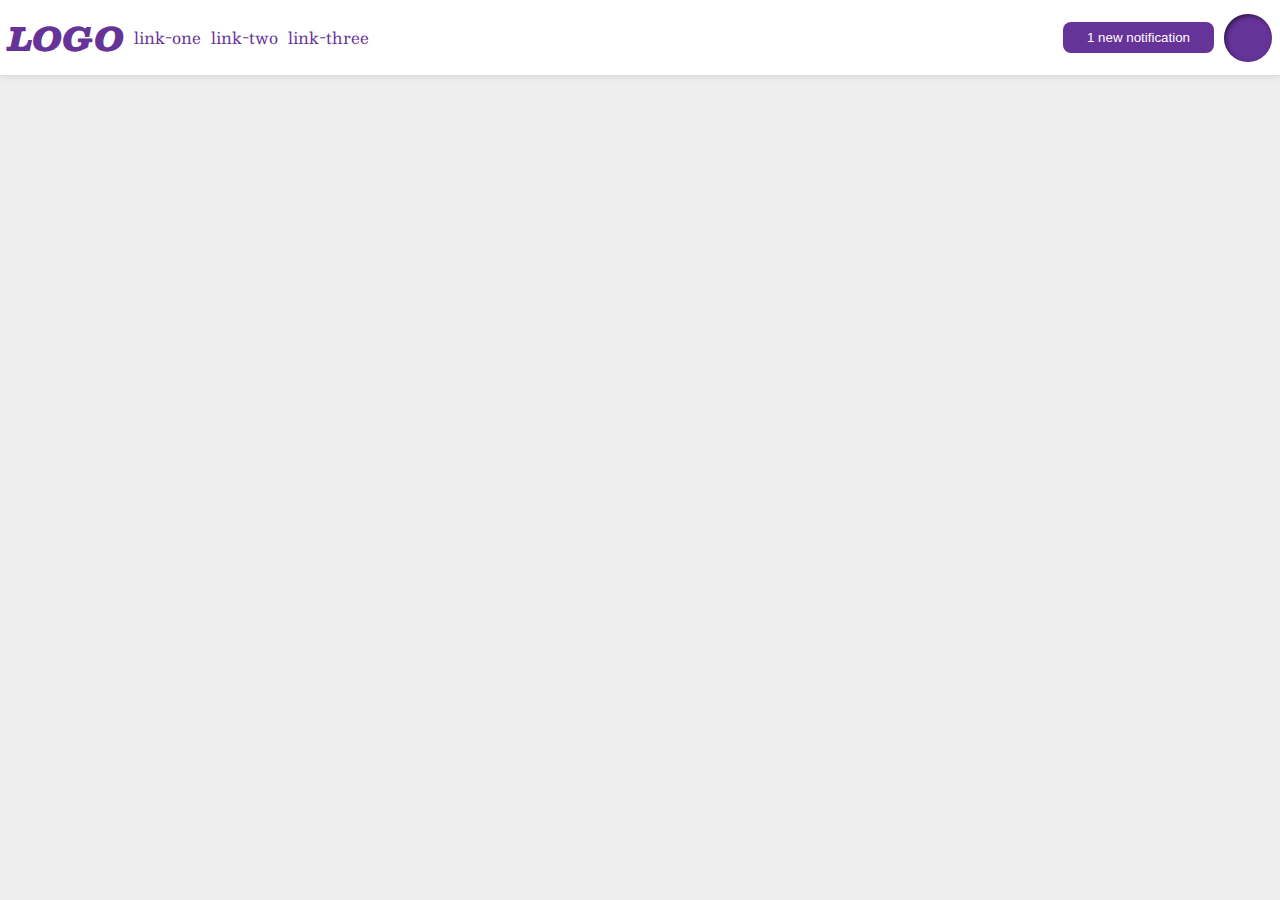
<file: flex/03-flex-header-2/index.html>
<!DOCTYPE html>
<html lang="en">

<head>
  <meta charset="UTF-8">
  <meta http-equiv="X-UA-Compatible" content="IE=edge">
  <meta name="viewport" content="width=device-width, initial-scale=1.0">
  <title>Flex Header 2</title>
  <link rel="stylesheet" href="style.css">
</head>

<body>
  <div class="header">
    <wrapper class="left-side">
    <div class="logo">
      LOGO
    </div>
    <ul class="links">
      <li><a href="google.com">link-one</a></li>
      <li><a href="google.com">link-two</a></li>
      <li><a href="google.com">link-three</a></li>
    </ul>
  </wrapper>
<wrapper class="right-side">
  <button class="notifications">
    1 new notification
  </button>
  <div class="profile-image"></div>
</wrapper>
  <!--  <wrapper class="left-side">
      <div class="logo">
        LOGO
      </div>
      <ul class="links">
        <li><a href="google.com">link-one</a></li>
        <li><a href="google.com">link-two</a></li>
        <li><a href="google.com">link-three</a></li>
      </ul>
    </wrapper>
    <wrapper>
      <button class="notifications">
        1 new notification
      </button>
      <div class="profile-image"></div>
    </wrapper class="right-side">--->
  </div>
</body>

</html>
</file>
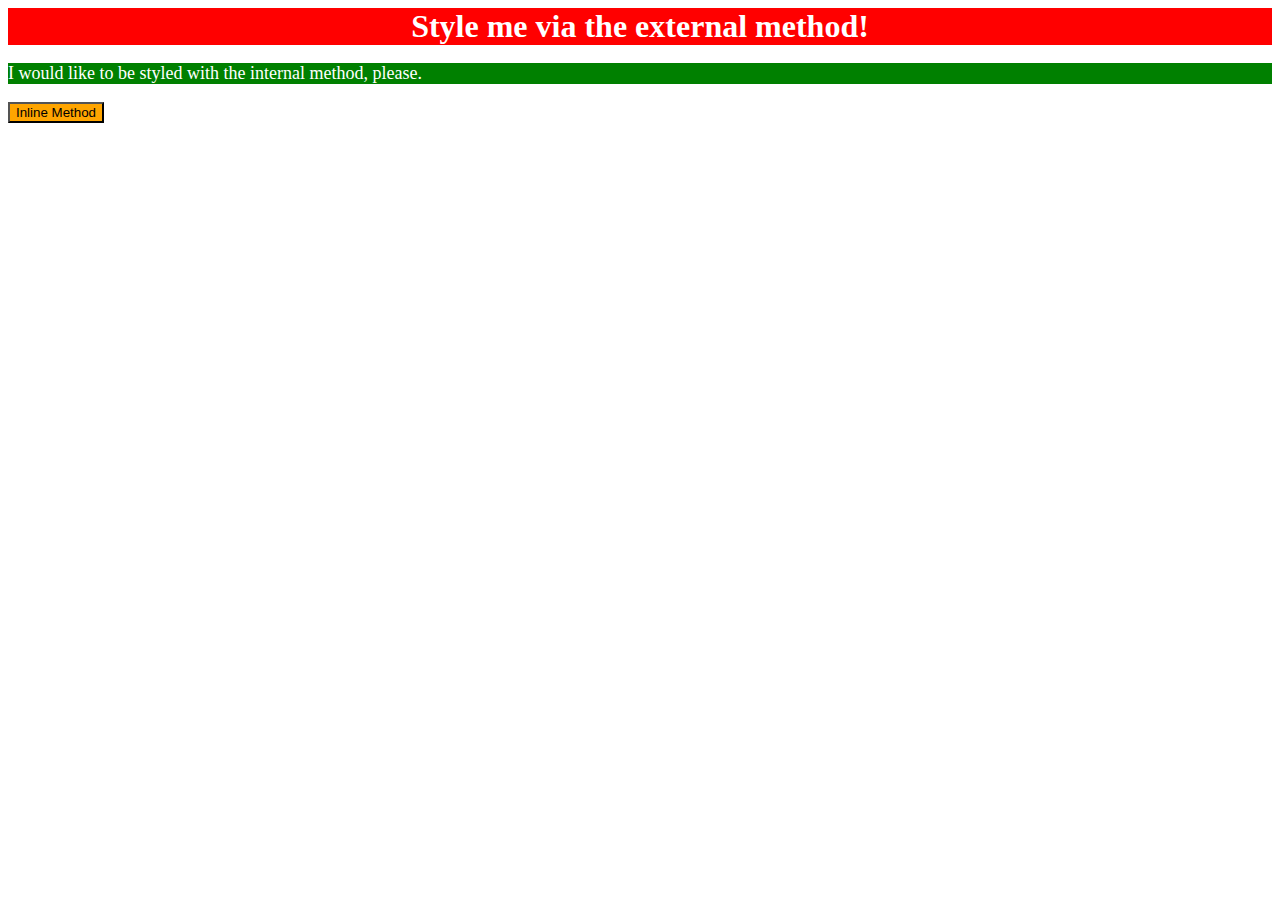
<file: foundations/01-css-methods/index.html>
<!DOCTYPE html>
<html lang="en">
  <head>
    <meta charset="UTF-8">
    <meta http-equiv="X-UA-Compatible" content="IE=edge">
    <meta name="viewport" content="width=device-width, initial-scale=1.0">
    <link rel="stylesheet" href="./style.css">
    <style>
      p{
        background-color: green;
        color: white;
        font-size: 18px;
      }
    </style>
    <title>Methods for Adding CSS</title>
  </head>
  <body>
    <div>Style me via the external method!</div>
    <p>I would like to be styled with the internal method, please.</p>
    <button style="background-color: orange; font-size: 18;">Inline Method</button>
  </body>
</html>
</file>
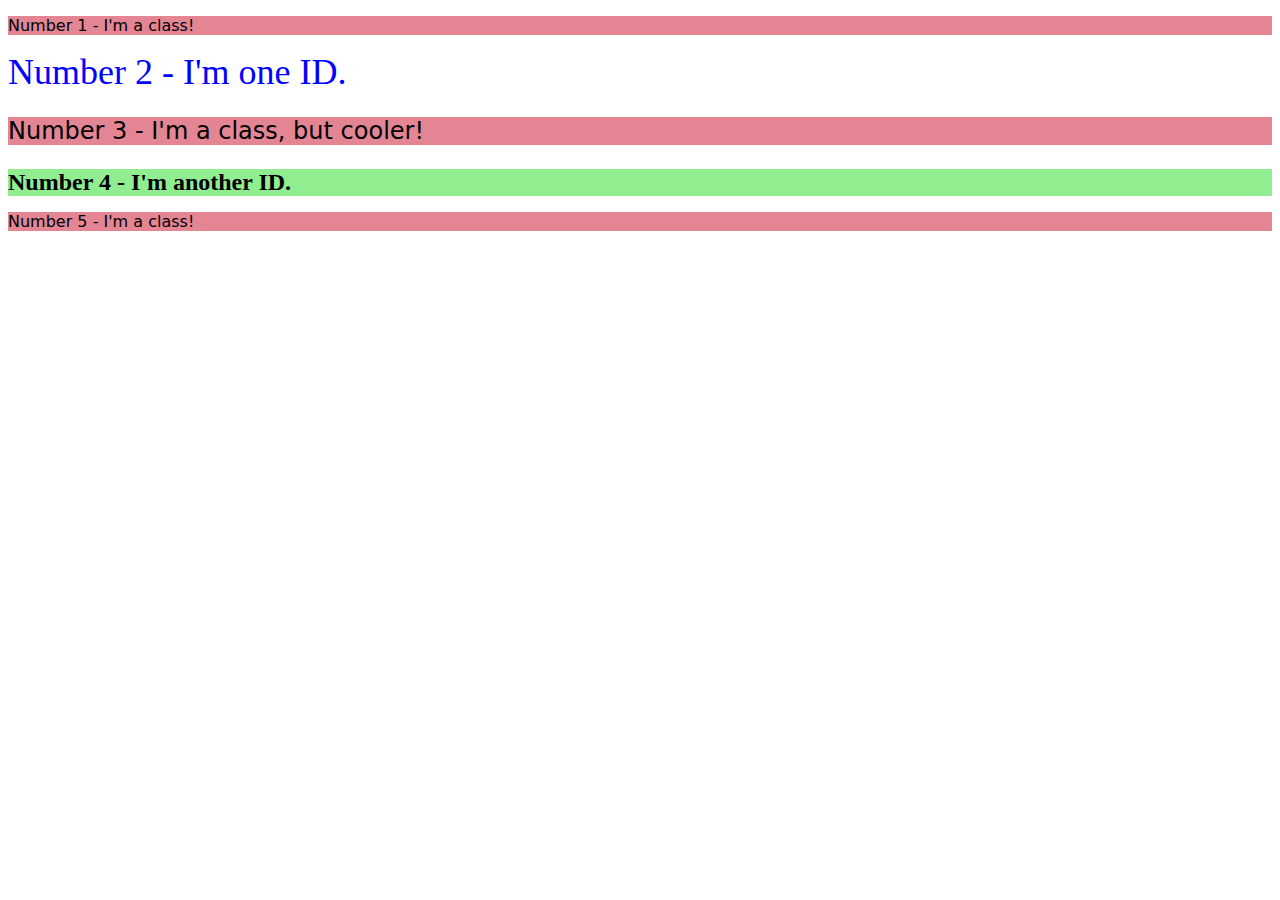
<file: foundations/02-class-id-selectors/index.html>
<!DOCTYPE html>
<html lang="en">
  <head>
    <meta charset="UTF-8">
    <meta http-equiv="X-UA-Compatible" content="IE=edge">
    <meta name="viewport" content="width=device-width, initial-scale=1.0">
    <title>Class and ID Selectors</title>
    <link rel="stylesheet" href="style.css">
  </head>
  <body>
    <p class="odd">Number 1 - I'm a class!</p>
    <div id="second">Number 2 - I'm one ID.</div>
    <p class="odd" id="third">Number 3 - I'm a class, but cooler!</p>
    <div id="fourth">Number 4 - I'm another ID.</div>
    <p class="odd">Number 5 - I'm a class!</p>
  </body>
</html>
</file>
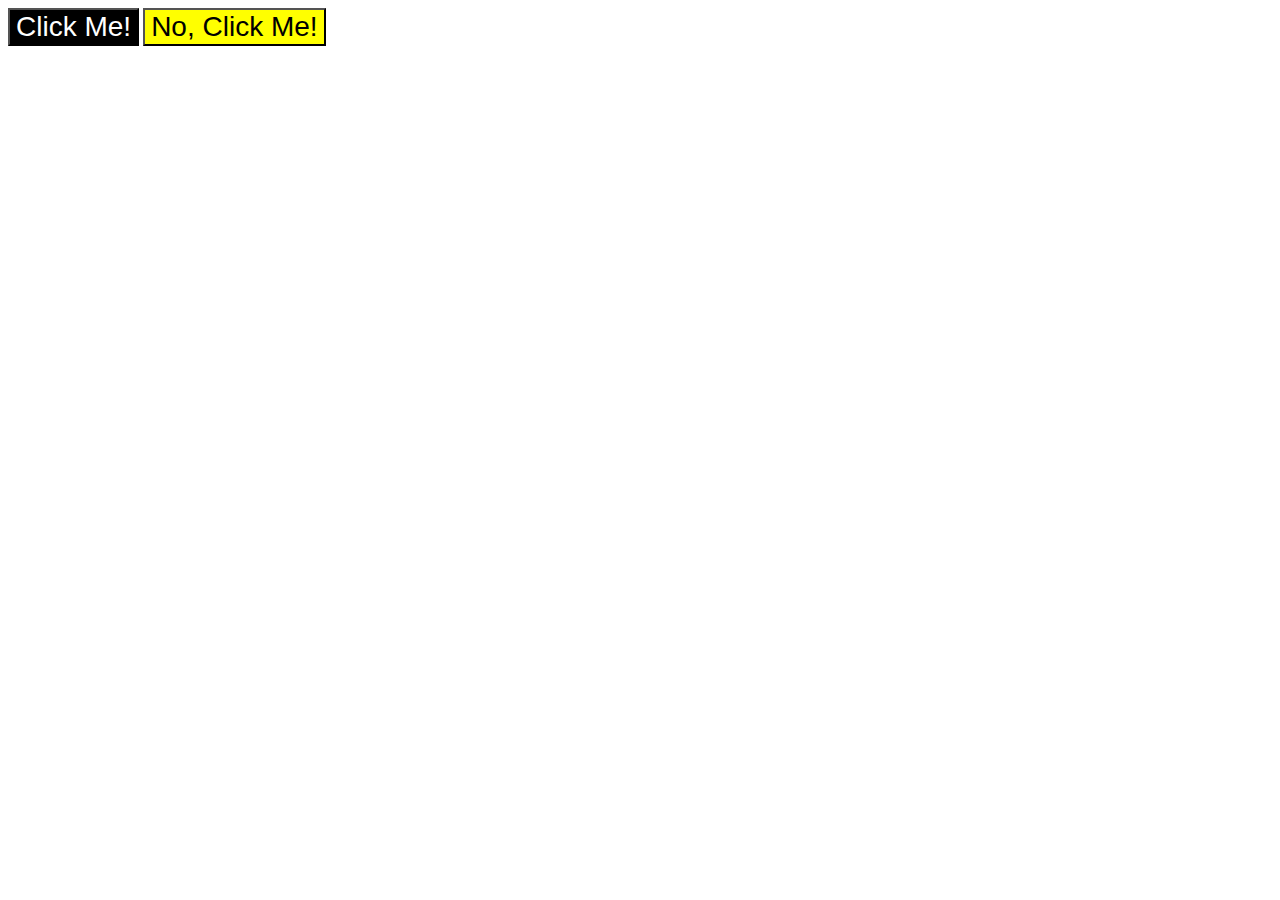
<file: foundations/03-grouping-selectors/index.html>
<!DOCTYPE html>
<html lang="en">
  <head>
    <meta charset="UTF-8">
    <meta http-equiv="X-UA-Compatible" content="IE=edge">
    <meta name="viewport" content="width=device-width, initial-scale=1.0">
    <title>Grouping Selectors</title>
    <link rel="stylesheet" href="style.css">
  </head>
  <body>
    <button class="first">Click Me!</button>
    <button class="second">No, Click Me!</button>
  </body>
</html>
</file>
<file: flex/03-flex-header-2/style.css>
/* this is some magical font-importing.  
you'll learn about it later. */
@import url('https://fonts.googleapis.com/css2?family=Besley:ital,wght@0,400;1,900&display=swap');

body {
  margin: 0;
  background: #eee;
  font-family: Besley, serif;
}

.header {
  background: white;
  border-bottom: 1px solid #ddd;
  box-shadow: 0 0 8px rgba(0,0,0,.1);
  display:flex;
  justify-content: space-between;
  padding:8px;
}

.profile-image {
  background: rebeccapurple;
  box-shadow: inset 2px 2px 4px rgba(0,0,0,.5);
  border-radius: 50%;
  width: 48px;
  height: 48px;
}
.links{
display:flex;
padding:0;
gap:10px;
}

.logo {
  color: rebeccapurple;
  font-size: 32px;
  font-weight: 900;
  font-style: italic;
}
.left-side,.right-side{
  display:flex;
  align-items: center;
  gap:10px;
}

button {
  border: none;
  border-radius: 8px;
  background: rebeccapurple;
  color: white;
  padding: 8px 24px;
}

a {
  /* this removes the line under our links */
  text-decoration: none;
  color: rebeccapurple;
}

ul {
  list-style-type: none;
}
</file>
<file: foundations/01-css-methods/style.css>
div{
background: red;
color: white;
font-size:32px;
text-align:center;
font-weight: bold;
}
</file>
<file: foundations/02-class-id-selectors/style.css>
.odd    {
background-color: rgb(228, 133, 148);
font-family: Verdana, "DejaVu Sans", sans-serif;
}

#second{
    color:blue;
    font-size: 36px;
}

#third{
    font-size: 24px;
}

#fourth{
    background-color: lightgreen;
    font-size: 24px;
    font-weight: bold;
}
</file>
<file: foundations/03-grouping-selectors/style.css>
.first,.second{
    font-size: 28px;
    font-family: Helvetica,'Times New Roman',sans-serif;
}
.first{
    background-color: black;
    color:white;
}
.second{
    background-color: yellow;
}
</file>
